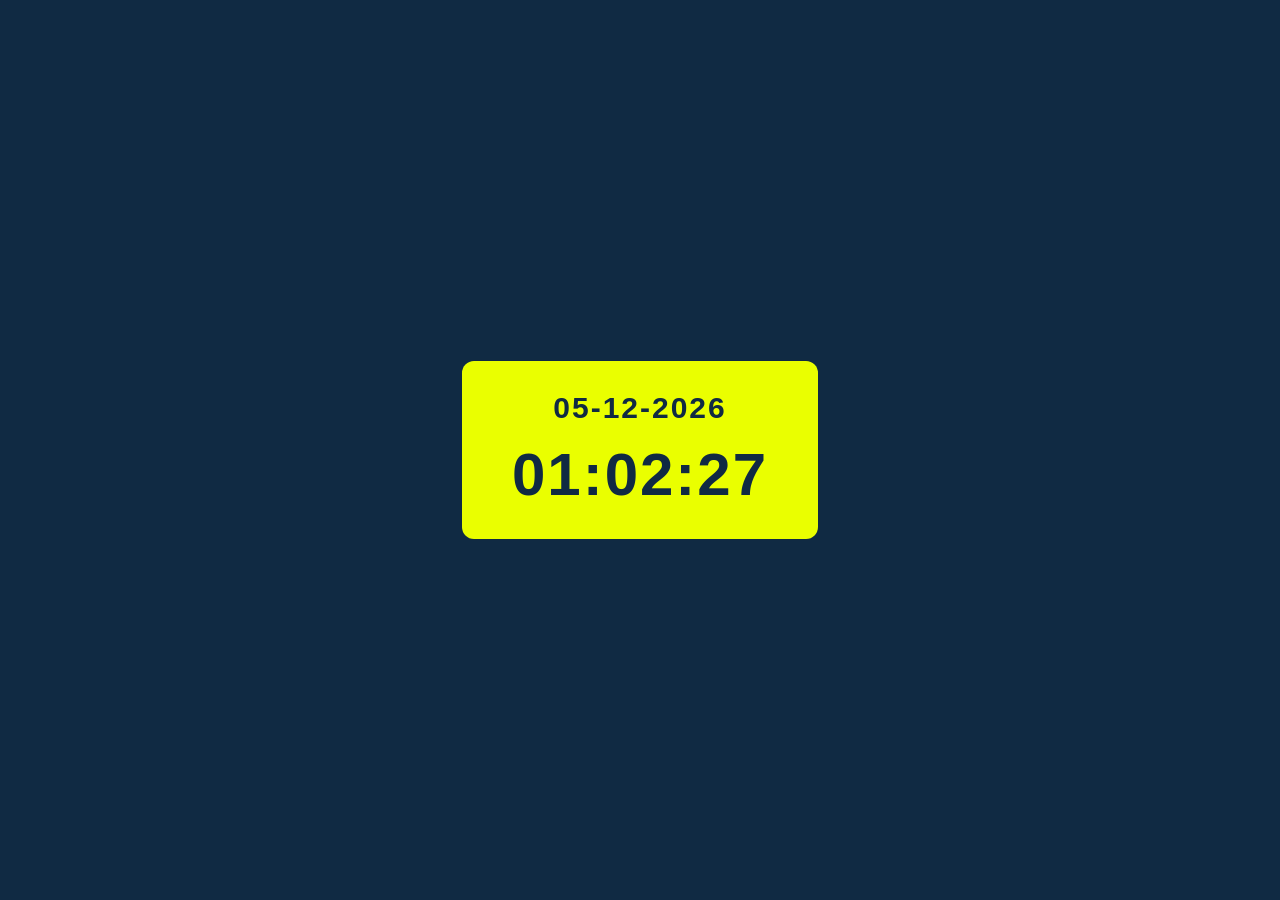
<file: Digital_clock/index.html>
<!DOCTYPE html>
<html lang="en">
<head>
    <meta charset="UTF-8">
    <meta name="viewport" content="width=device-width, initial-scale=1.0">
    <title>Digital Clock</title>
    <link rel="stylesheet" href="style.css">
</head>
<body>

    <div class="clock">
    <div>
        <h2 id="date"></h2>
        <h1 id="time">00:00:00</h1>
    </div>
</div>

    <script src="app.js"></script>
</body>
</html>
</file>
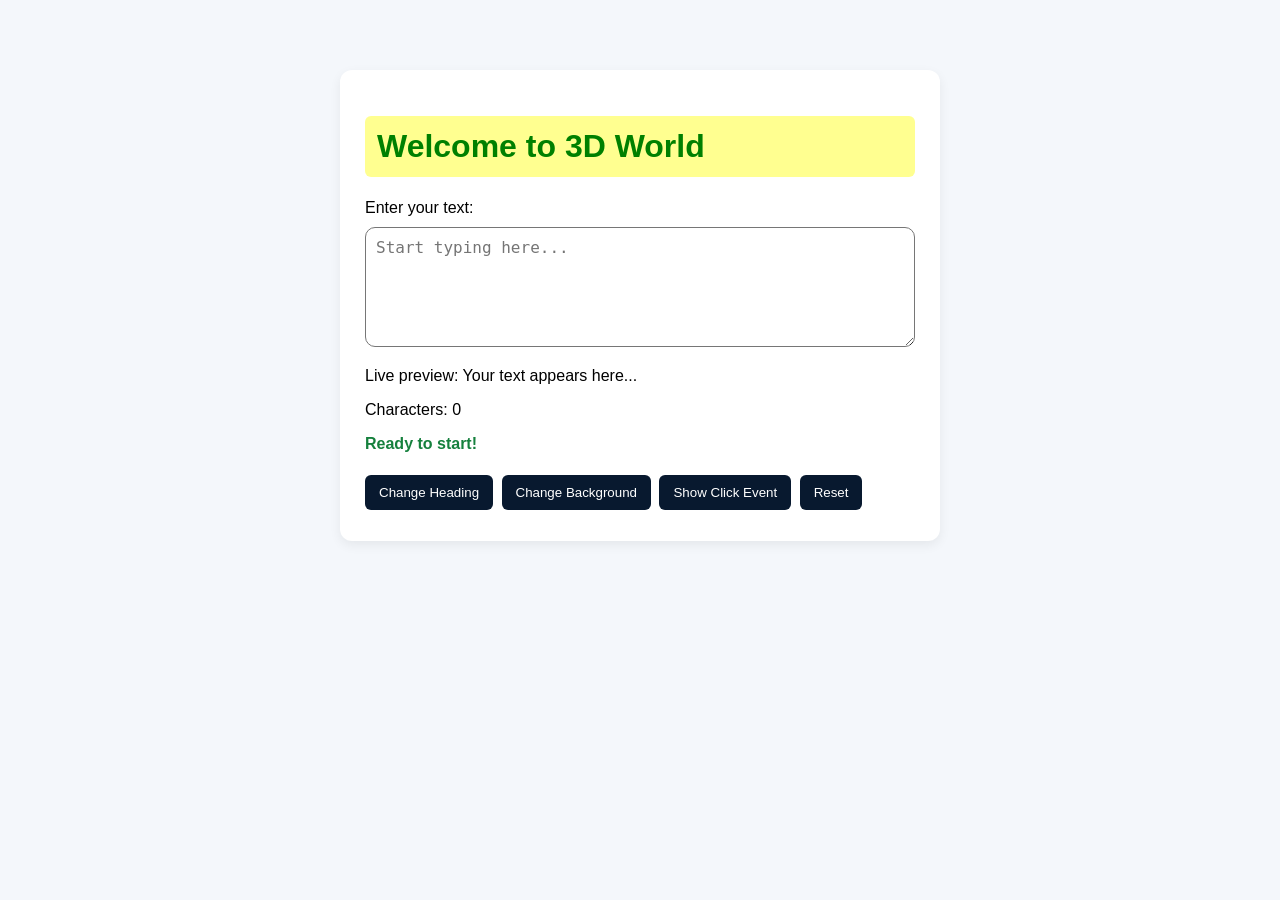
<file: Event_listener/index.html>
<!DOCTYPE html>
<html lang="en">

<head>
  <meta charset="UTF-8">
  <meta name="viewport" content="width=device-width, initial-scale=1.0">
  <title>EventHandling</title>

  <style>
    body {
      font-family: Arial, sans-serif;
      max-width: 600px;
      margin: 50px auto;
      padding: 20px;
      background-color: #f4f7fb;
    }

    .container {
      background: white;
      padding: 25px;
      border-radius: 12px;
      box-shadow: 0 4px 12px #0001;
    }

    h1 {
      color: green;
      background-color: rgb(255, 255, 144);
      padding: 12px;
      border-radius: 6px;
    }

    textarea {
      width: 100%;
      height: 120px;
      padding: 10px;
      box-sizing: border-box;
      border-radius: 10px;
      margin-top: 10px;
      font-size: 16px;
    }

    button {
      padding: 10px 14px;
      margin: 6px 4px 6px 0;
      border: none;
      border-radius: 6px;
      background: #08192f;
      color: white;
      cursor: pointer;
    }

    button:hover {
      background: #1d4ed8;
    }

    #status {
      color: #15803d;
      font-weight: bold;
    }
  </style>
</head>

<body>
  <div class="container">
    <h1 id="title">Welcome to 3D World</h1>

    <label for="description">Enter your text:</label>
    <textarea id="description" maxlength="200" placeholder="Start typing here..."></textarea>

    <p>Live preview: <span id="preview">Your text appears here...</span></p>

    <p>
      Characters: <span id="count">0</span>
    </p>

    <p id="status">Ready to start!</p>

    <button id="changeBtn">Change Heading</button>
    <button id="colorBtn">Change Background</button>
    <button id="mybutton">Show Click Event</button>
    <button id="resetBtn">Reset</button>
  </div>

  <script src="App79.js"></script>
</body>

</html>
</file>
<file: Digital_clock/style.css>
body {
    margin: 0;
    padding: 0;
    font-family: "Poppins", sans-serif;
    min-height: 100vh;
    display: flex;
    justify-content: center;
    align-items: center;
    background: #102A43;
}

.clock {
    display: flex;
    justify-content: center;
    align-items: center;
    text-align: center;
    color: #102A43;
    background: #eaff00;
    padding: 30px 50px;
    border-radius: 12px;
    transition: box-shadow 0.3s ease;
}

.clock:hover {
    box-shadow: 0 0 15px 5px rgba(0, 0, 0, 0.5);
}

.clock h2 {
    font-size: 30px;
    letter-spacing: 2px;
    color: #102A43;
    margin: 0 0 15px;
}

.clock h1 {
    font-size: 60px;
    letter-spacing: 2px;
    color: #102A43;
    margin: 0;
}
</file>
